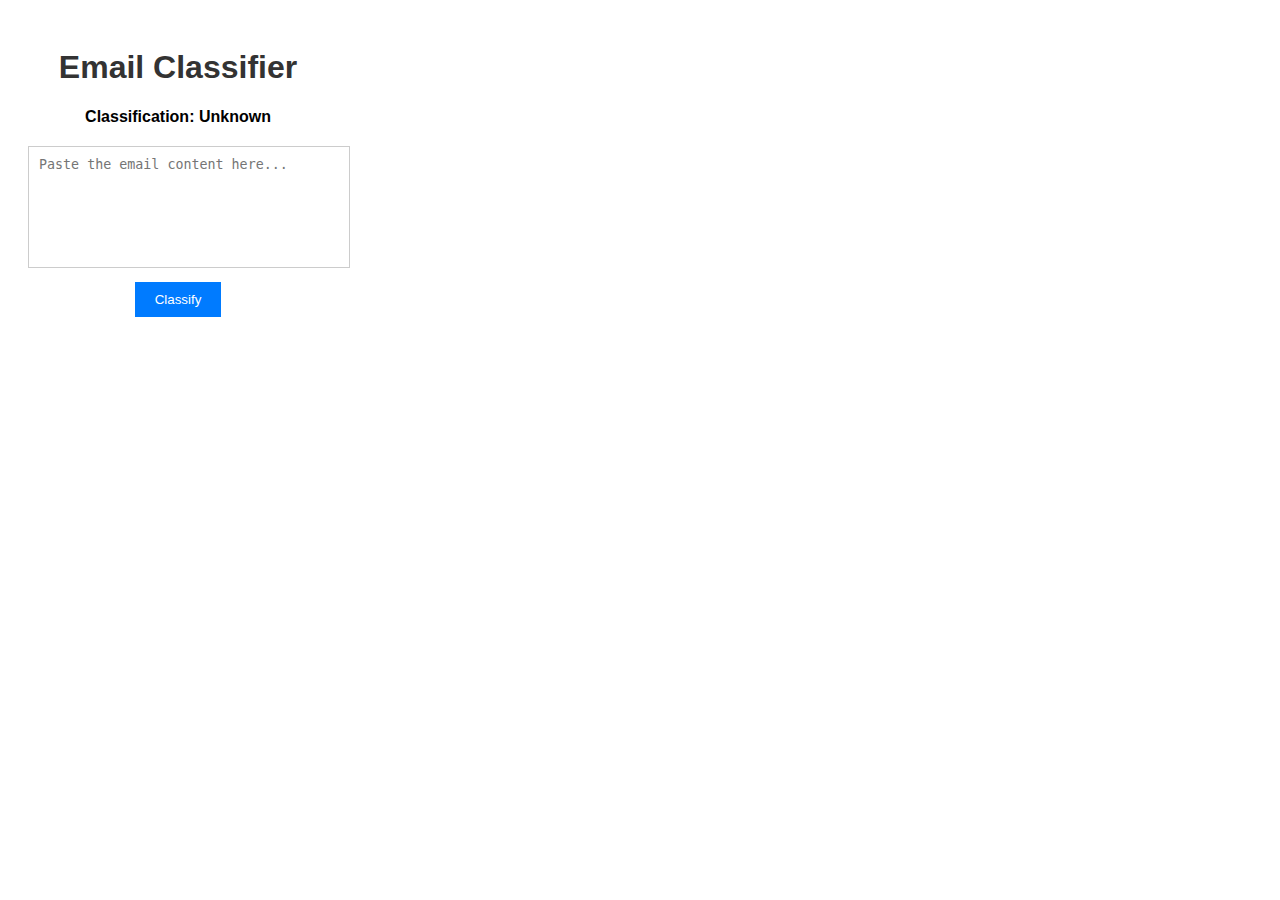
<file: Multi Platform- Email Sapm Filtering System/Web Estension/popup.html>
<!DOCTYPE html>
<html>
<head>
  <title>Email Classifier</title>
  <link rel="stylesheet" type="text/css" href="popup.css">
</head>
<body>
  <h1>Email Classifier</h1>
  <div id="result">
    <p id="classification">Classification: <span id="classification-result">Unknown</span></p>
  </div>
  <div id="email-content">
    <textarea id="email-text" placeholder="Paste the email content here..."></textarea>
    <button id="classify-button">Classify</button>
  </div>
  <script src="popup.js"></script>
</body>
</html>
</file>
<file: Multi Platform- Email Sapm Filtering System/Web Estension/popup.css>
body {
    width: 300px;
    padding: 20px;
    font-family: Arial, sans-serif;
  }
  
  h1 {
    text-align: center;
    color: #333;
  }
  
  #result {
    text-align: center;
    margin-top: 20px;
  }
  
  #classification {
    font-weight: bold;
  }
  
  #email-content {
    margin-top: 20px;
  }
  
  textarea {
    width: 100%;
    height: 100px;
    resize: none;
    border: 1px solid #ccc;
    padding: 10px;
  }
  
  button {
    display: block;
    margin: 10px auto;
    background-color: #007bff;
    color: #fff;
    border: none;
    padding: 10px 20px;
    cursor: pointer;
  }
</file>
